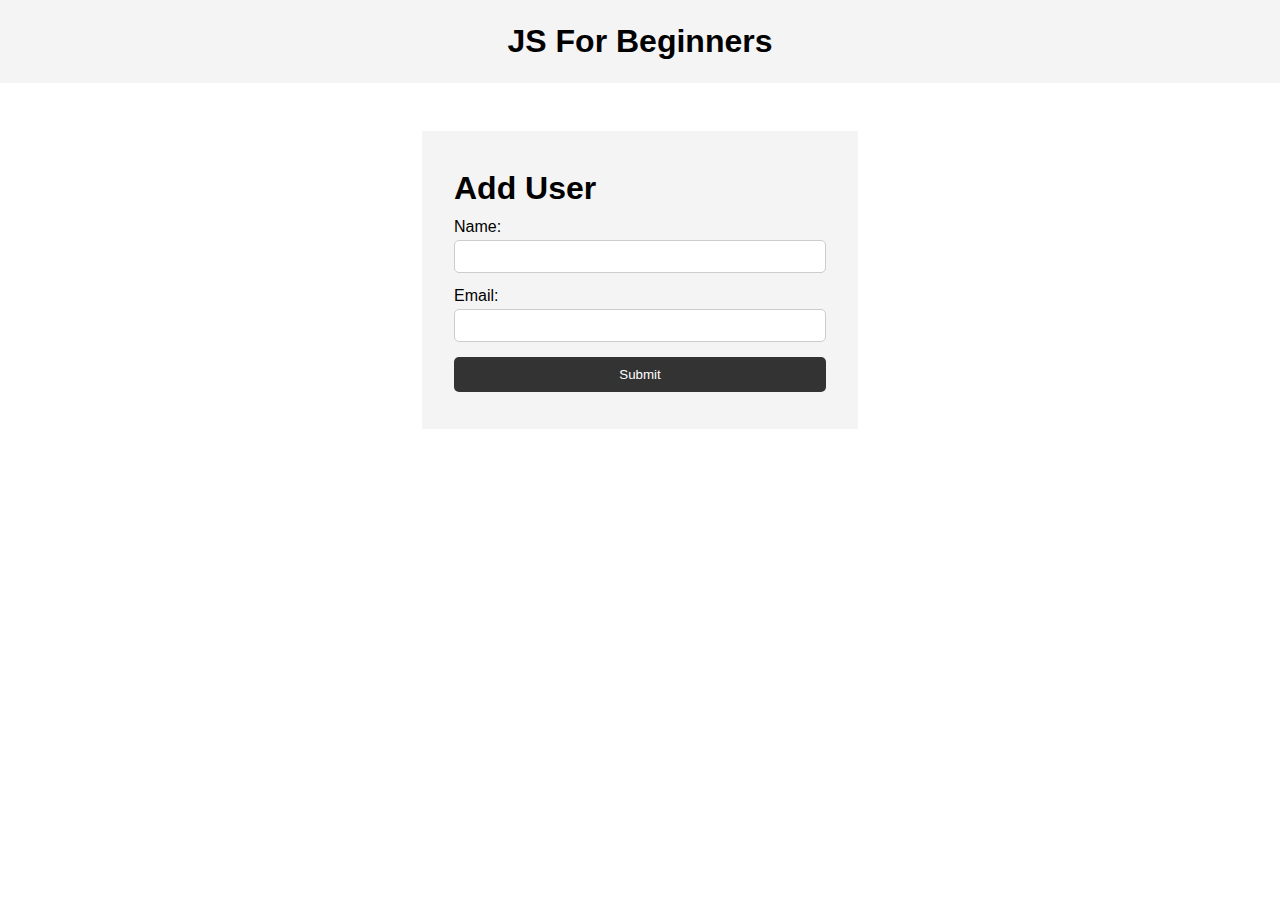
<file: L1/index.html>
<!DOCTYPE html>
<html lang="en">
  <head>
    <meta charset="UTF-8" />
    <meta name="viewport" content="width=device-width, initial-scale=1.0" />
    <meta http-equiv="X-UA-Compatible" content="ie=edge" />
    <title>JS For Beginners</title>
    <link rel="stylesheet" href="style.css">
  </head>
  <body>
    <header>
      <h1>JS For Beginners</h1>
    </header>

    <section class="container">
      <form id="my-form">
        <h1>Add User</h1>
        <div class="msg"></div>
        <div>
          <label for="name">Name:</label>
          <input type="text" id="name">
        </div>
        <div>
          <label for="email">Email:</label>
          <input type="text" id="email">
        </div>
        <input class="btn" type="submit" value="Submit">
      </form>

      <ul id="users"></ul>

      <!-- <ul class="items">
        <li class="item">Item 1</li>
        <li class="item">Item 2</li>
        <li class="item">Item 3</li>
      </ul> -->
    </section>
    

    <script src="main.js"></script>
  </body>
</html>
</file>
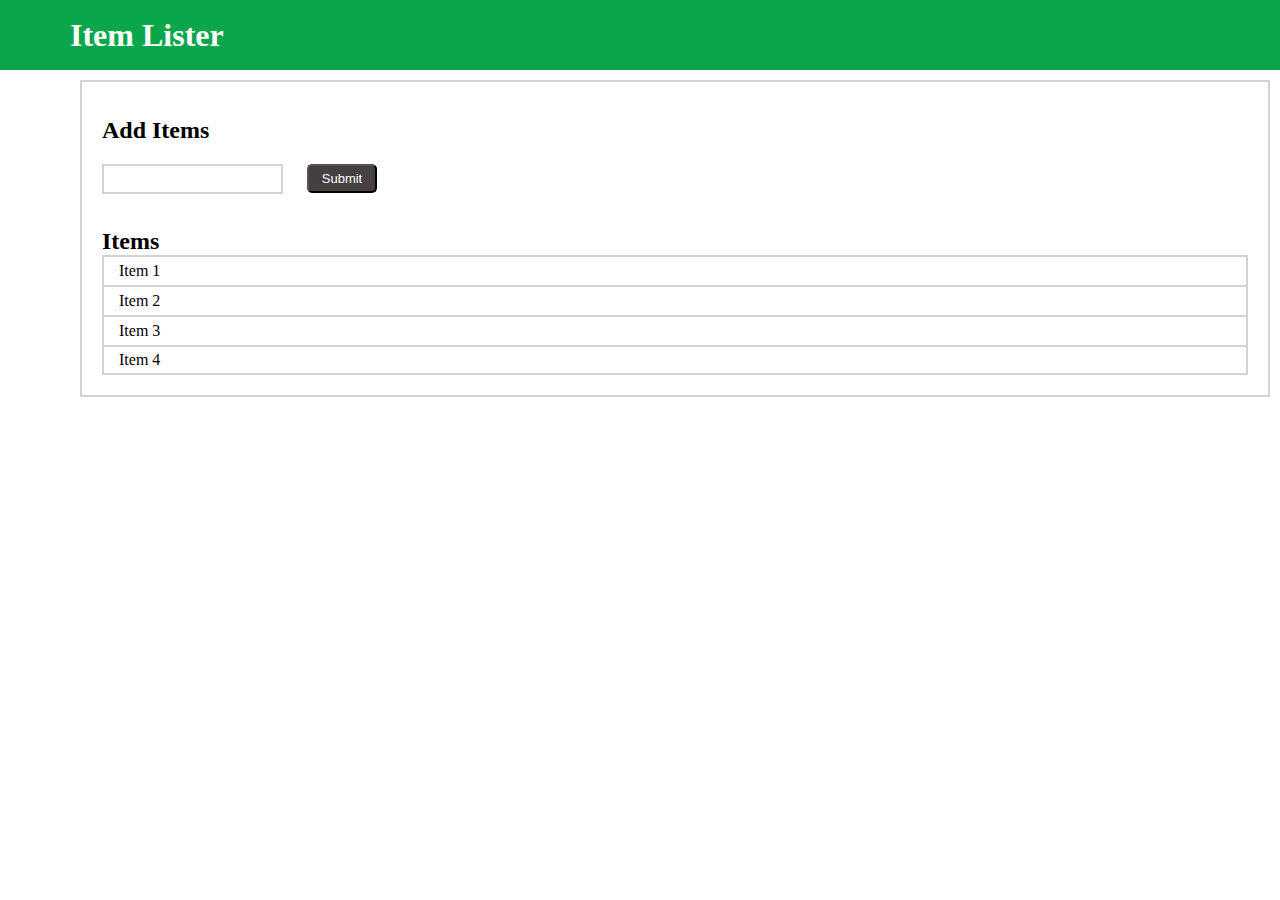
<file: L2 DOM part1/index.html>
<!DOCTYPE html>
<html lang="en">
<head>
<meta charset="UTF-8">
<meta name="viewport" content="width=device-width, initial-scale=1.0">
<meta http-equiv="X-UA-Compatible" content="ie=edge">
<link rel="stylesheet" href="style.css">
<title>Item Lister</title>
</head>

<body>
    <header id="main-header" class="bg-success text-white p-4 mb-3">
        <div class="container">
            <h1 id="header-title">Item Lister</h1>
        </div>
    </header>

    <div class="container">
        <div id="main" class="card card-body">
            <h2 class="title">Add Items</h2>
            <form class="form-inline mb-3">
                <input type="text" class="form-control-mr-2">
                <input type="submit" class="btnbtn-dark" value="Submit">
            </form>

            <h2 class="title">Items</h2>
            <ul id="items" class="list-group">
                <li class="list-group-items">Item 1</li>
                <li class="list-group-items">Item 2</li>
                <li class="list-group-items">Item 3</li>
                <li class="list-group-items">Item 4</li>
            </ul>
        </div>
    </div>

    <script src="dom.js"></script>
</body>
</html>
</file>
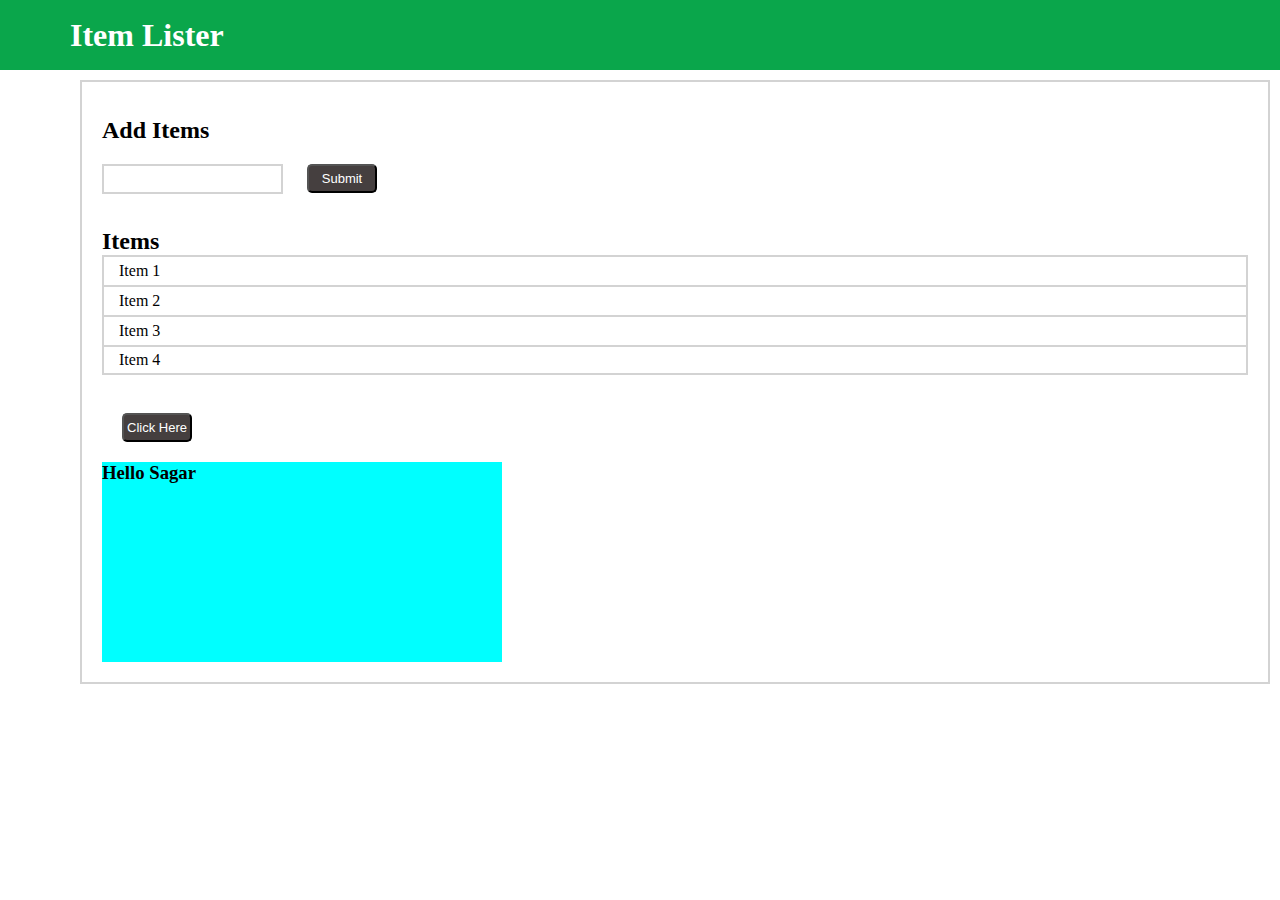
<file: L4 DOM part3/index.html>
<!DOCTYPE html>
<html lang="en">
<head>
<meta charset="UTF-8">
<meta name="viewport" content="width=device-width, initial-scale=1.0">
<meta http-equiv="X-UA-Compatible" content="ie=edge">
<link rel="stylesheet" href="style.css">
<title>Item Lister</title>
</head>

<body>
    <header id="main-header" class="bg-success text-white p-4 mb-3">
        <div class="container">
            <h1 id="header-title">Item Lister</h1>
        </div>
    </header>

    <div class="container">
        <div id="main" class="card card-body">
            <h2 class="title">Add Items</h2>
            <form class="form-inline mb-3">
                <input type="text" class="form-control-mr-2">
                <input type="submit" class="btnbtn-dark" value="Submit">
            </form>

            <h2 class="title">Items</h2>
            <ul id="items" class="list-group">
                <li class="list-group-items">Item 1</li>
                <li class="list-group-items">Item 2</li>
                <li class="list-group-items">Item 3</li>
                <li class="list-group-items">Item 4</li>
            </ul>
            <div id="output"></div>
            <br>
            <!-- <button onclick="alert('CR7')" class="btnbtn-dark" id="button">Click Here</button> -->
            <!-- ----OR---- -->
            <!-- <button onclick="buttonClick()" class="btnbtn-dark" id="button">Click Here</button> -->
            <!-- it is also the old method, instead of this we will use eventListner -->
            <button class="btnbtn-dark" id="button">Click Here</button>
            <br>
            <div id="box" style="width:400px ; height:200px; background-color: aqua;"><h3>Hello Sagar</h3></div>
        </div>
    </div>

    <script src="dom.js"></script>
</body>
</html>
</file>
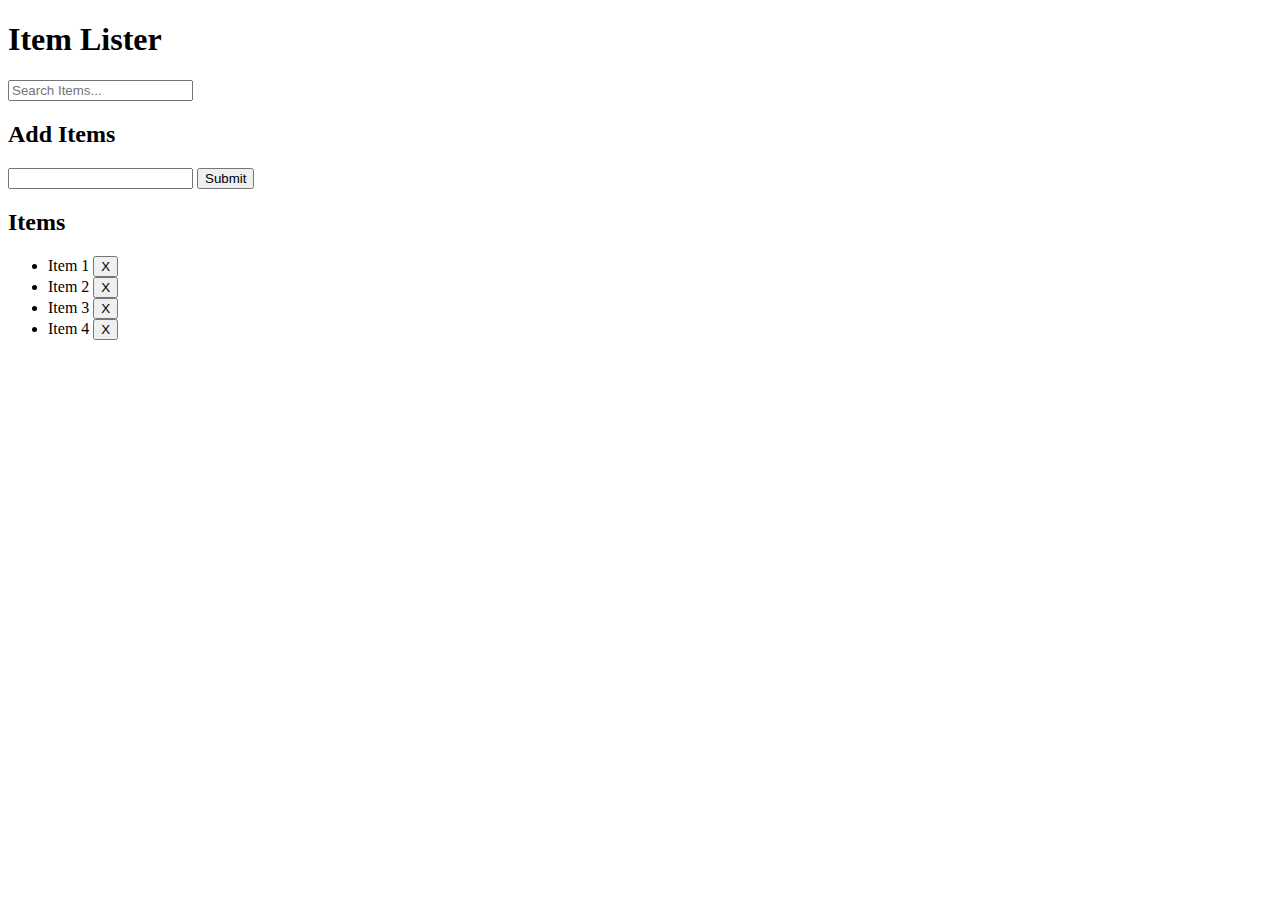
<file: L5 DOM part 4 [Final project]/index.html>
<!DOCTYPE html>
<html lang="en">
<head>
    <meta charset="UTF-8">
    <meta name="viewport" content="width=device-width, initial-scale=1.0">
    <meta http-equiv="X-UA-Compatible" content="ie=edge">
    <link rel="stylesheet" href="https://maxcdn.bootstrapcdn.com/bootstrap/4.0.0-beta/css/bootstrap.min.css" integrity="sha384-/Y6pD6FV/Vv2HJnA6t+vslU6fwYXjCFtcEpHbNJ0lyAFsXTsjBbfaDjzALeQsN6M" crossorigin="anonymous">
    <title>Item Listner</title>
</head>
<body>
    <header id="main-header" class="bg-success text-white p-4 mb-3">
        <div class="container">
          <div class="row">
            <div class="col-md-6">
                <h1 id="header-title">Item Lister</h1>
            </div>
            <div class="col-md-6 align-self-center">
                <input type="text" class="form-control" id="filter" placeholder="Search Items...">
            </div>
          </div>
        </div>
      </header>
      <div class="container">
       <div id="main" class="card card-body">
        <h2 class="title">Add Items</h2>
        <form id="addForm" class="form-inline mb-3">
          <input id="item" type="text" class="form-control mr-2" id="item">
          <input type="submit" class="btn btn-dark" value="Submit">
        </form>
        <h2 class="title">Items</h2>
        <ul id="items" class="list-group">
          <li class="list-group-item">Item 1 <button class="btn btn-danger btn-sm float-right delete">X</button></li>
          <li class="list-group-item">Item 2 <button class="btn btn-danger btn-sm float-right delete">X</button></li>
          <li class="list-group-item">Item 3 <button class="btn btn-danger btn-sm float-right delete">X</button></li>
          <li class="list-group-item">Item 4 <button class="btn btn-danger btn-sm float-right delete">X</button></li>
        </ul>
       </div>
      </div>

      <script src="main.js"></script>
</body>
</html>
</file>
<file: L1/style.css>
* {
    margin: 0;
    padding: 0;
    box-sizing: border-box;
  }
  
  body {
    font-family: Arial, Helvetica, sans-serif;
    line-height: 1.6;
  }
  
  ul {
    list-style: none;
  }
  
  ul li {
    padding: 5px;
    background: #f4f4f4;
    margin: 5px 0;
  }
  
  header {
    background: #f4f4f4;
    padding: 1rem;
    text-align: center;
  }
  
  .container {
    margin: auto;
    width: 500px;
    overflow: auto;
    padding: 3rem 2rem;
  }
  
  #my-form {
    padding: 2rem;
    background: #f4f4f4;
  }
  
  #my-form label {
    display: block;
  }
  
  #my-form input[type='text'] {
    width: 100%;
    padding: 8px;
    margin-bottom: 10px;
    border-radius: 5px;
    border: 1px solid #ccc;
  }
  
  .btn {
    display: block;
    width: 100%;
    padding: 10px 15px;
    border: 0;
    background: #333;
    color: #fff;
    border-radius: 5px;
    margin: 5px 0;
  }
  
  .btn:hover {
    background: #444;
  }
  
  .bg-dark {
    background: #333;
    color: #fff;
  }
  
  .error {
    background: orangered;
    color: #fff;
    padding: 5px;
    margin: 5px;
  }
</file>
<file: L2 DOM part1/style.css>
* {
    margin: 0;
    padding: 0;
    box-sizing: border-box;
  }

  #main-header{
    height: 70px;
    background-color: rgb(10, 166, 75);
    display: flex;
    flex-direction: row;
    align-items: center;
  }

  #header-title{
    color: white;
  }

  .container{
    margin-left: 70px;
  }

  #main , .list-group-items{
    border: 2px solid lightgrey;
  }

  #main{
    padding: 20px;
    margin: 10px;
  }

  ul{
    list-style-type: none;
  }

  .btnbtn-dark{
    color: white;
    margin: 20px;
    font-size: 13px;
    line-height: 25px;
    width: 70px;
    border-radius: 5px;
    background-color: rgb(69, 63, 63);
  }

  .title{
    margin-top: 15px;
  }

  .list-group-items{
    height: 30px;
    display: flex;
    align-items: center;
    padding-left: 15px;
    white-space: "no-wrap";
    border-bottom: none;
  }

  .list-group-items:nth-last-child(1){
    border-bottom: 2px solid lightgrey;
  }

  .form-control-mr-2{
    height: 30px;
    border: 2px solid lightgray;
  }
</file>
<file: L4 DOM part3/style.css>
* {
    margin: 0;
    padding: 0;
    box-sizing: border-box;
  }

  #main-header{
    height: 70px;
    background-color: rgb(10, 166, 75);
    display: flex;
    flex-direction: row;
    align-items: center;
  }

  #header-title{
    color: white;
  }

  .container{
    margin-left: 70px;
  }

  #main , .list-group-items{
    border: 2px solid lightgrey;
  }

  #main{
    padding: 20px;
    margin: 10px;
  }

  ul{
    list-style-type: none;
  }

  .btnbtn-dark{
    color: white;
    margin: 20px;
    font-size: 13px;
    line-height: 25px;
    width: 70px;
    border-radius: 5px;
    background-color: rgb(69, 63, 63);
  }

  .title{
    margin-top: 15px;
  }

  .list-group-items{
    height: 30px;
    display: flex;
    align-items: center;
    padding-left: 15px;
    white-space: "no-wrap";
    border-bottom: none;
  }

  .list-group-items:nth-last-child(1){
    border-bottom: 2px solid lightgrey;
  }

  .form-control-mr-2{
    height: 30px;
    border: 2px solid lightgray;
  }
</file>
